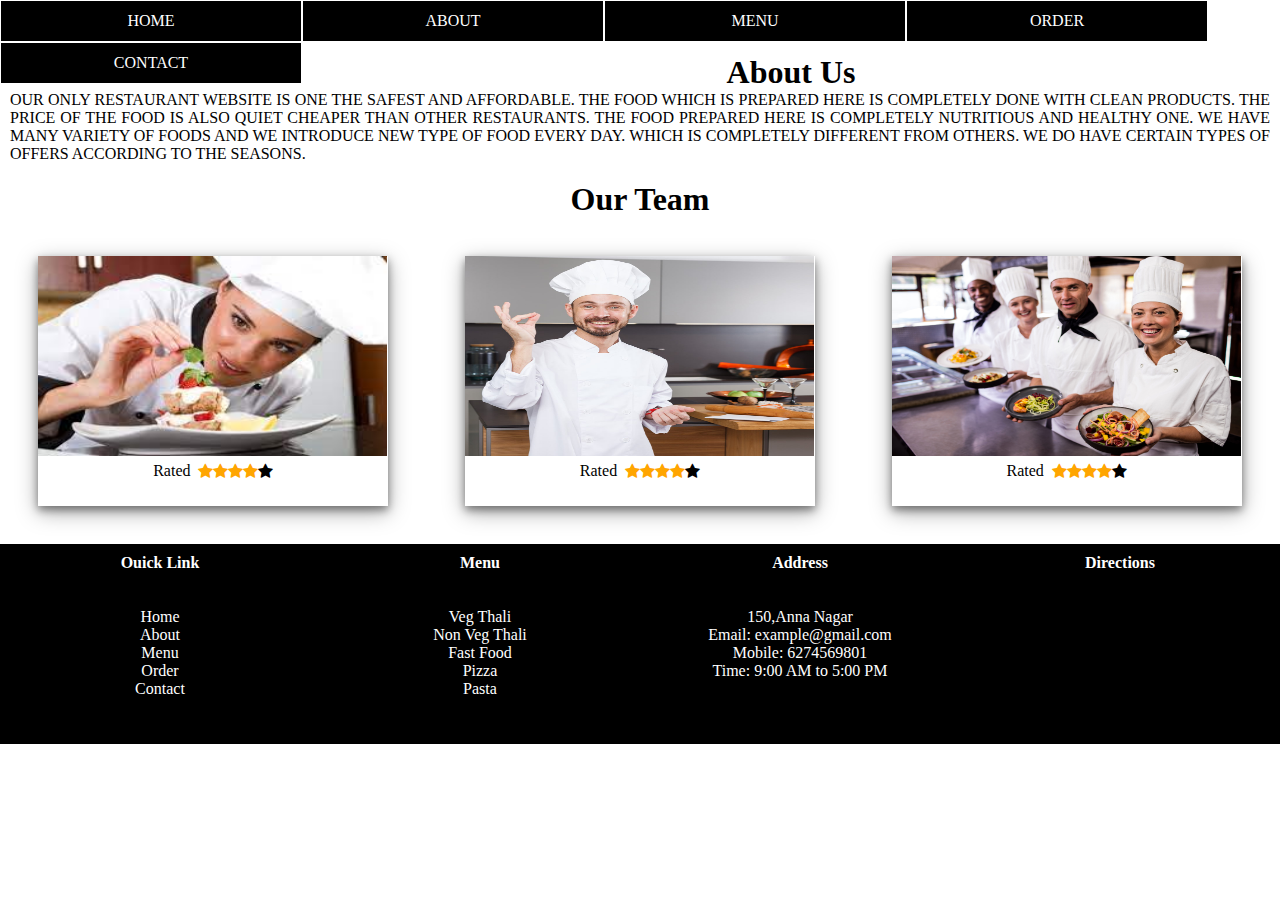
<file: about.html>
<html>
<head>
<title>Resturant</title>
</head>

<link rel="stylesheet" type="text/css" href="nav.css">
<link rel="stylesheet" type="text/css" href="about.css">
<link rel="stylesheet" type="text/css" href="footer.css">

<link rel="stylesheet" href="
https://cdnjs.cloudflare.com/ajax/libs/font-awesome/4.7.0/css/font-awesome.min.css">
</head>
<body>

<!-- code for nav bar-->
<div id="menu">
<ul>
    <li><a href="index.html">HOME</a></li>
    <li><a href="about.html">ABOUT</a></li>
    <li><a href="#">MENU</a>
		<ul>
			<li><a href="vegthali.html">Veg Thali</a>
			<li><a href="nonvegthali.html">Non Veg Thali</a>
			<li><a href="#">Chaat</a>
			<li><a href="#">Fast Food</a>
			<li><a href="#">Soup</a>
			<li><a href="#">Pasta</a>
		</ul>
	<li><a href="order.html">ORDER</a></li>
    <li><a href="contact.html">CONTACT</a></li>
</ul>
</div>
<!-- code for nav bar-->

<br>
<br>
<br>
<h1 align="center">About Us</h1>

<p>
 OUR ONLY RESTAURANT WEBSITE IS ONE THE SAFEST AND AFFORDABLE. THE FOOD WHICH IS PREPARED HERE IS COMPLETELY DONE WITH CLEAN PRODUCTS. THE PRICE OF THE FOOD IS ALSO QUIET CHEAPER THAN OTHER RESTAURANTS. THE FOOD PREPARED HERE IS COMPLETELY NUTRITIOUS AND HEALTHY ONE. WE HAVE MANY VARIETY OF FOODS AND WE INTRODUCE  NEW TYPE OF FOOD EVERY DAY. WHICH IS COMPLETELY DIFFERENT FROM OTHERS. WE DO HAVE CERTAIN TYPES OF OFFERS ACCORDING TO THE SEASONS.
</p>


<br>
<h1 align="center">Our Team</h1>
<br>

<!-- code for top cat-->
<div class="top_cat">
	<div class="top_cat_pro"><img src="chef1.jpg">
		
		<div class="starr">
		Rated &nbsp
		<span class="fa fa-star checked"></span>
		<span class="fa fa-star checked"></span>
		<span class="fa fa-star checked"></span>
		<span class="fa fa-star checked"></span>
		<span class="fa fa-star"></span>
		</div>
	</div>
	
	<div class="top_cat_pro"><img src="chef2.jpg" >
	<div class="starr">
	Rated &nbsp
		<span class="fa fa-star checked"></span>
		<span class="fa fa-star checked"></span>
		<span class="fa fa-star checked"></span>
		<span class="fa fa-star checked"></span>
		<span class="fa fa-star"></span>
		</div>
		
	
	</div>
	<div class="top_cat_pro"><img src="chef3.jpg">
	
	<div class="starr">
			Rated &nbsp 
		<span class="fa fa-star checked"></span>
		<span class="fa fa-star checked"></span>
		<span class="fa fa-star checked"></span>
		<span class="fa fa-star checked"></span>
		<span class="fa fa-star"></span>
		</div>
		
	
	</div>
</div>



<br>
<!-- code for footer-->
<div class="footer">
	<div class="footerb">
		<b>Ouick Link</b>
		<br><br><br>
		Home<br>
		About<br>
		Menu<br>
		Order<br>
		Contact<br>		
	</div>
	<div class="footerb">
	<b>Menu</b>
		<br><br><br>
		Veg Thali<br>
		Non Veg Thali<br>
		Fast Food<br>
		Pizza<br>
		Pasta<br>		
	</div>
	
	<div class="footerb">
	<b>Address</b>
		<br><br><br>
		150,Anna Nagar<br>
		Email: example@gmail.com<br>
		Mobile: 6274569801<br>
		Time: 9:00 AM to 5:00 PM<br>
	</div>
	
	<div class="footerb">
	<b>Directions</b>
		<br><br><br>
	<iframe src=
	"https://www.google.com/maps/embed?pb=!1m18!1m12!1m3!1d31090.664931467032!2d80.24483281030861!3d13.078062210299164!2m3!1f0!2f0!3f0!3m2!1i1024!2i768!4f13.1!3m3!1m2!1s0x3a5265067fc9da4b%3A0xcd5741576fea320c!2sChennai%20central%20station!5e0!3m2!1sen!2sin!4v1631897248065!5m2!1sen!2sin" width="300" height="125" style="border:0;" allowfullscreen="" loading="lazy"></iframe>
	
</div>
<!-- end of code for footer-->

</body>
</html>
</file>
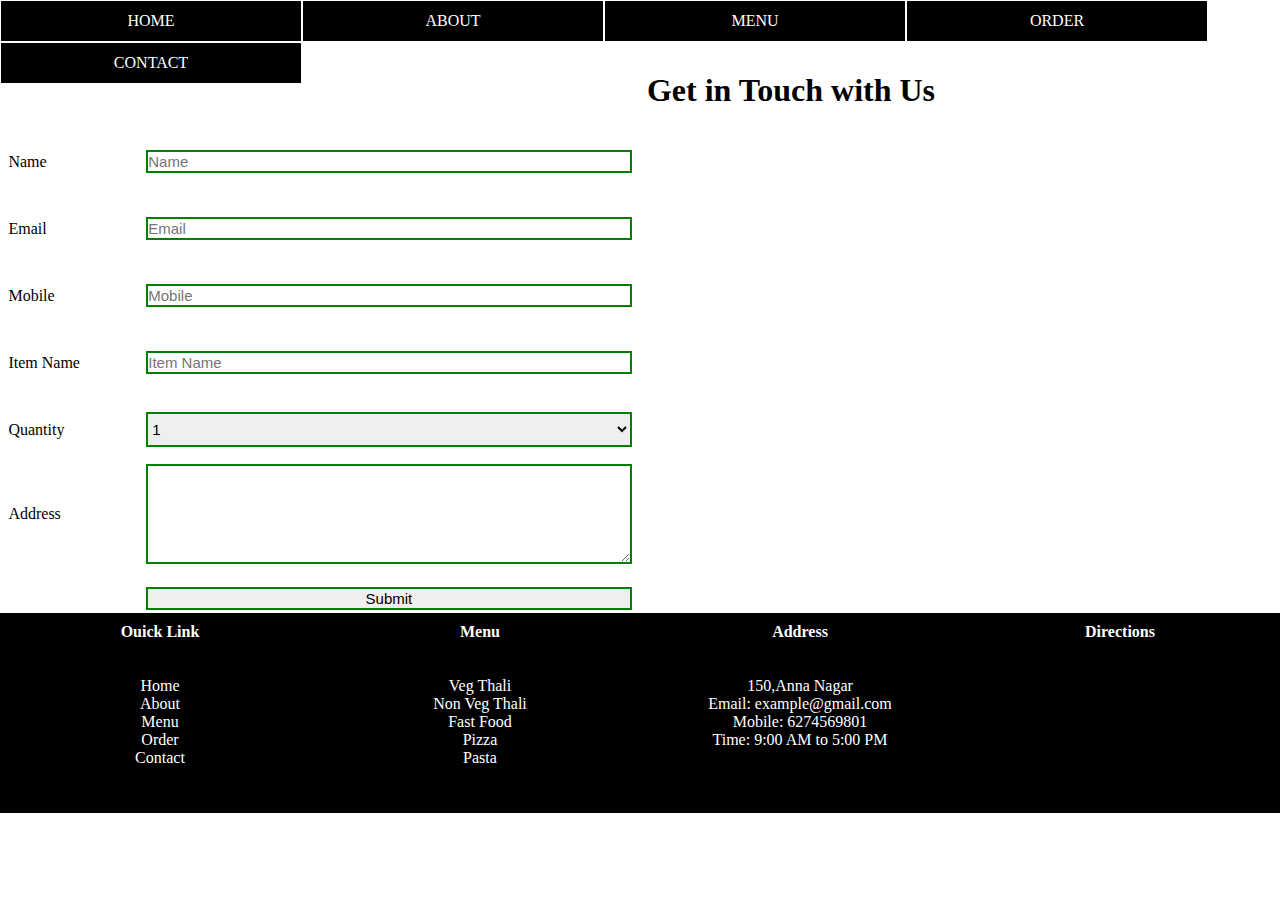
<file: contact.html>
<html>
<head>
<title>Resturant</title>
</head>

<link rel="stylesheet" type="text/css" href="nav.css">
<link rel="stylesheet" type="text/css" href="order1.css">
<link rel="stylesheet" type="text/css" href="contact.css">
<link rel="stylesheet" type="text/css" href="footer.css">

<link rel="stylesheet" href="
https://cdnjs.cloudflare.com/ajax/libs/font-awesome/4.7.0/css/font-awesome.min.css">
</head>
<body>

<!-- code for nav bar-->
<div id="menu">
<ul>
    <li><a href="index.html">HOME</a></li>
    <li><a href="about.html">ABOUT</a></li>
    <li><a href="#">MENU</a>
		<ul>
			<li><a href="vegthali.html">Veg Thali</a>
			<li><a href="nonvegthali.html">Non Veg Thali</a>
			<li><a href="#">Chaat</a>
			<li><a href="#">Fast Food</a>
			<li><a href="#">Soup</a>
			<li><a href="#">Pasta</a>
		</ul>
	<li><a href="order.html">ORDER</a></li>
    <li><a href="contact.html">CONTACT</a></li>
</ul>
</div>
<!-- code for nav bar-->

<br><br><br><br>
<h1 align="center">Get in Touch with Us</h1>
<br>


<div class="contact">
	<div class="contact_content">
		<form>
<center>
	<table border="0" width="100%">
	<tr>
		<td width="70" height="65">Name</td>
		<td width="250"><input type="text" placeholder="Name"></td>
		</tr>
		
		<td width="70" height="65">Email</td>
		<td><input type="text" placeholder="Email"></td>
		</tr>
		
		<td width="70" height="65">Mobile</td>
		<td><input type="text" placeholder="Mobile"></td>
		</tr>
		
		<td width="70" height="65">Item Name</td>
		<td><input type="text" placeholder="Item Name"></td>
		</tr>
		
		<td width="70" height="65">Quantity</td>
		<td>
		<select>
			<option>1</option>
			<option>2</option>
			<option>3</option>
			<option>4</option>
			<option>5</option>
			<option>6</option>
			<option>7</option>
			<option>8</option>
		</select>
		</td>
		</tr>
		
		<td>Address</td>
		<td><textarea></textarea></td>
		</tr>
		
		<td></td>
		<td width="70" height="65"><input type="button" value="Submit"></td>
		</tr>
	</table>
</center>
</form>


	</div>
	<div class="contact_content">
		<iframe src="https://www.google.com/maps/embed?pb=!1m18!1m12!1m3!1d3886.257735893864!2d80.27309201438649!3d13.082845290782979!2m3!1f0!2f0!3f0!3m2!1i1024!2i768!4f13.1!3m3!1m2!1s0x3a5265067fc9da4b%3A0xcd5741576fea320c!2sChennai%20central%20station!5e0!3m2!1sen!2sin!4v1631979618255!5m2!1sen!2sin" width="100%" height="105%" style="border:0;" allowfullscreen="" loading="lazy"></iframe>
	</div>
</div>

<br>

<br>
<!-- code for footer-->
<div class="footer">
	<div class="footerb">
		<b>Ouick Link</b>
		<br><br><br>
		Home<br>
		About<br>
		Menu<br>
		Order<br>
		Contact<br>		
	</div>
	<div class="footerb">
	<b>Menu</b>
		<br><br><br>
		Veg Thali<br>
		Non Veg Thali<br>
		Fast Food<br>
		Pizza<br>
		Pasta<br>		
	</div>
	
	<div class="footerb">
	<b>Address</b>
		<br><br><br>
		150,Anna Nagar<br>
		Email: example@gmail.com<br>
		Mobile: 6274569801<br>
		Time: 9:00 AM to 5:00 PM<br>
	</div>
	
	<div class="footerb">
	<b>Directions</b>
		<br><br><br>
	<iframe src=
	"https://www.google.com/maps/embed?pb=!1m18!1m12!1m3!1d31090.664931467032!2d80.24483281030861!3d13.078062210299164!2m3!1f0!2f0!3f0!3m2!1i1024!2i768!4f13.1!3m3!1m2!1s0x3a5265067fc9da4b%3A0xcd5741576fea320c!2sChennai%20central%20station!5e0!3m2!1sen!2sin!4v1631897248065!5m2!1sen!2sin" width="300" height="125" style="border:0;" allowfullscreen="" loading="lazy"></iframe>
	
</div>
<!-- end of code for footer-->

</body>

</html>
</file>
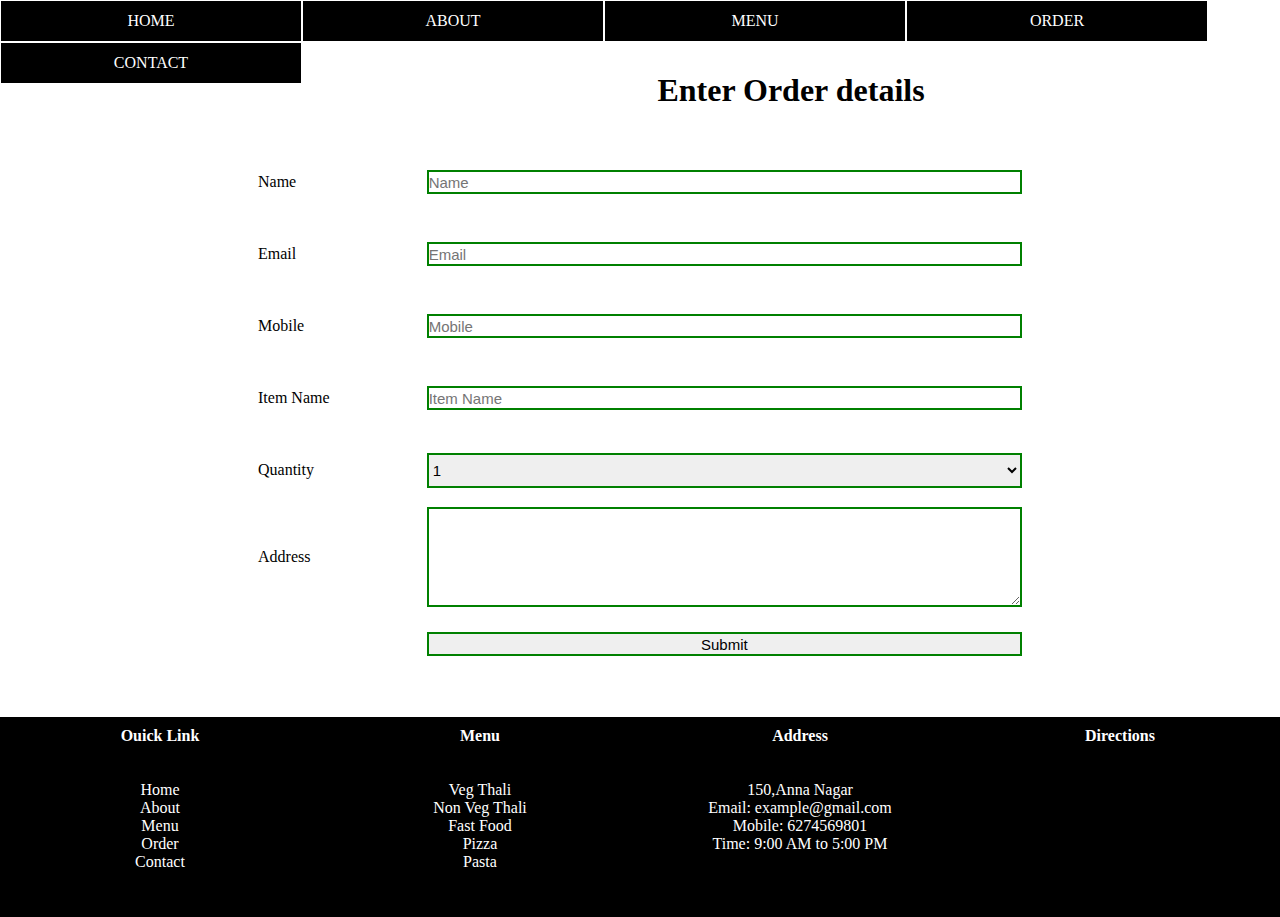
<file: order.html>
<html>
<head>
<title>Resturant</title>
</head>

<link rel="stylesheet" type="text/css" href="nav.css">
<link rel="stylesheet" type="text/css" href="order.css">
<link rel="stylesheet" type="text/css" href="footer.css">

<link rel="stylesheet" href="
https://cdnjs.cloudflare.com/ajax/libs/font-awesome/4.7.0/css/font-awesome.min.css">
</head>
<body>

<!-- code for nav bar-->
<div id="menu">
<ul>
    <li><a href="index.html">HOME</a></li>
    <li><a href="about.html">ABOUT</a></li>
    <li><a href="#">MENU</a>
		<ul>
			<li><a href="vegthali.html">Veg Thali</a>
			<li><a href="nonvegthali.html">Non Veg Thali</a>
			<li><a href="#">Chaat</a>
			<li><a href="#">Fast Food</a>
			<li><a href="#">Soup</a>
			<li><a href="#">Pasta</a>
		</ul>
	<li><a href="order.html">ORDER</a></li>
    <li><a href="contact.html">CONTACT</a></li>
</ul>
</div>
<!-- code for nav bar-->

<br><br><br><br>
<h1 align="center">Enter Order details</h1>
<br><br>


<div>
<form>
<center>
	<table border="0" width="60%">
	<tr>
		<td width="70" height="70">Name</td>
		<td width="250"><input type="text" placeholder="Name"></td>
		</tr>
		
		<td width="70" height="70">Email</td>
		<td><input type="text" placeholder="Email"></td>
		</tr>
		
		<td width="70" height="70">Mobile</td>
		<td><input type="text" placeholder="Mobile"></td>
		</tr>
		
		<td width="70" height="70">Item Name</td>
		<td><input type="text" placeholder="Item Name"></td>
		</tr>
		
		<td width="70" height="70">Quantity</td>
		<td>
		<select>
			<option>1</option>
			<option>2</option>
			<option>3</option>
			<option>4</option>
			<option>5</option>
			<option>6</option>
			<option>7</option>
			<option>8</option>
		</select>
		</td>
		</tr>
		
		<td>Address</td>
		<td><textarea></textarea></td>
		</tr>
		
		<td></td>
		<td width="70" height="70"><input type="button" value="Submit"></td>
		</tr>
	</table>
</center>
</form>
</div>

<br>

<br>
<!-- code for footer-->
<div class="footer">
	<div class="footerb">
		<b>Ouick Link</b>
		<br><br><br>
		Home<br>
		About<br>
		Menu<br>
		Order<br>
		Contact<br>		
	</div>
	<div class="footerb">
	<b>Menu</b>
		<br><br><br>
		Veg Thali<br>
		Non Veg Thali<br>
		Fast Food<br>
		Pizza<br>
		Pasta<br>		
	</div>
	
	<div class="footerb">
	<b>Address</b>
		<br><br><br>
		150,Anna Nagar<br>
		Email: example@gmail.com<br>
		Mobile: 6274569801<br>
		Time: 9:00 AM to 5:00 PM<br>
	</div>
	
	<div class="footerb">
	<b>Directions</b>
		<br><br><br>
	<iframe src=
	"https://www.google.com/maps/embed?pb=!1m18!1m12!1m3!1d31090.664931467032!2d80.24483281030861!3d13.078062210299164!2m3!1f0!2f0!3f0!3m2!1i1024!2i768!4f13.1!3m3!1m2!1s0x3a5265067fc9da4b%3A0xcd5741576fea320c!2sChennai%20central%20station!5e0!3m2!1sen!2sin!4v1631897248065!5m2!1sen!2sin" width="300" height="125" style="border:0;" allowfullscreen="" loading="lazy"></iframe>
	
</div>
<!-- end of code for footer-->

</body>

</html>
</file>
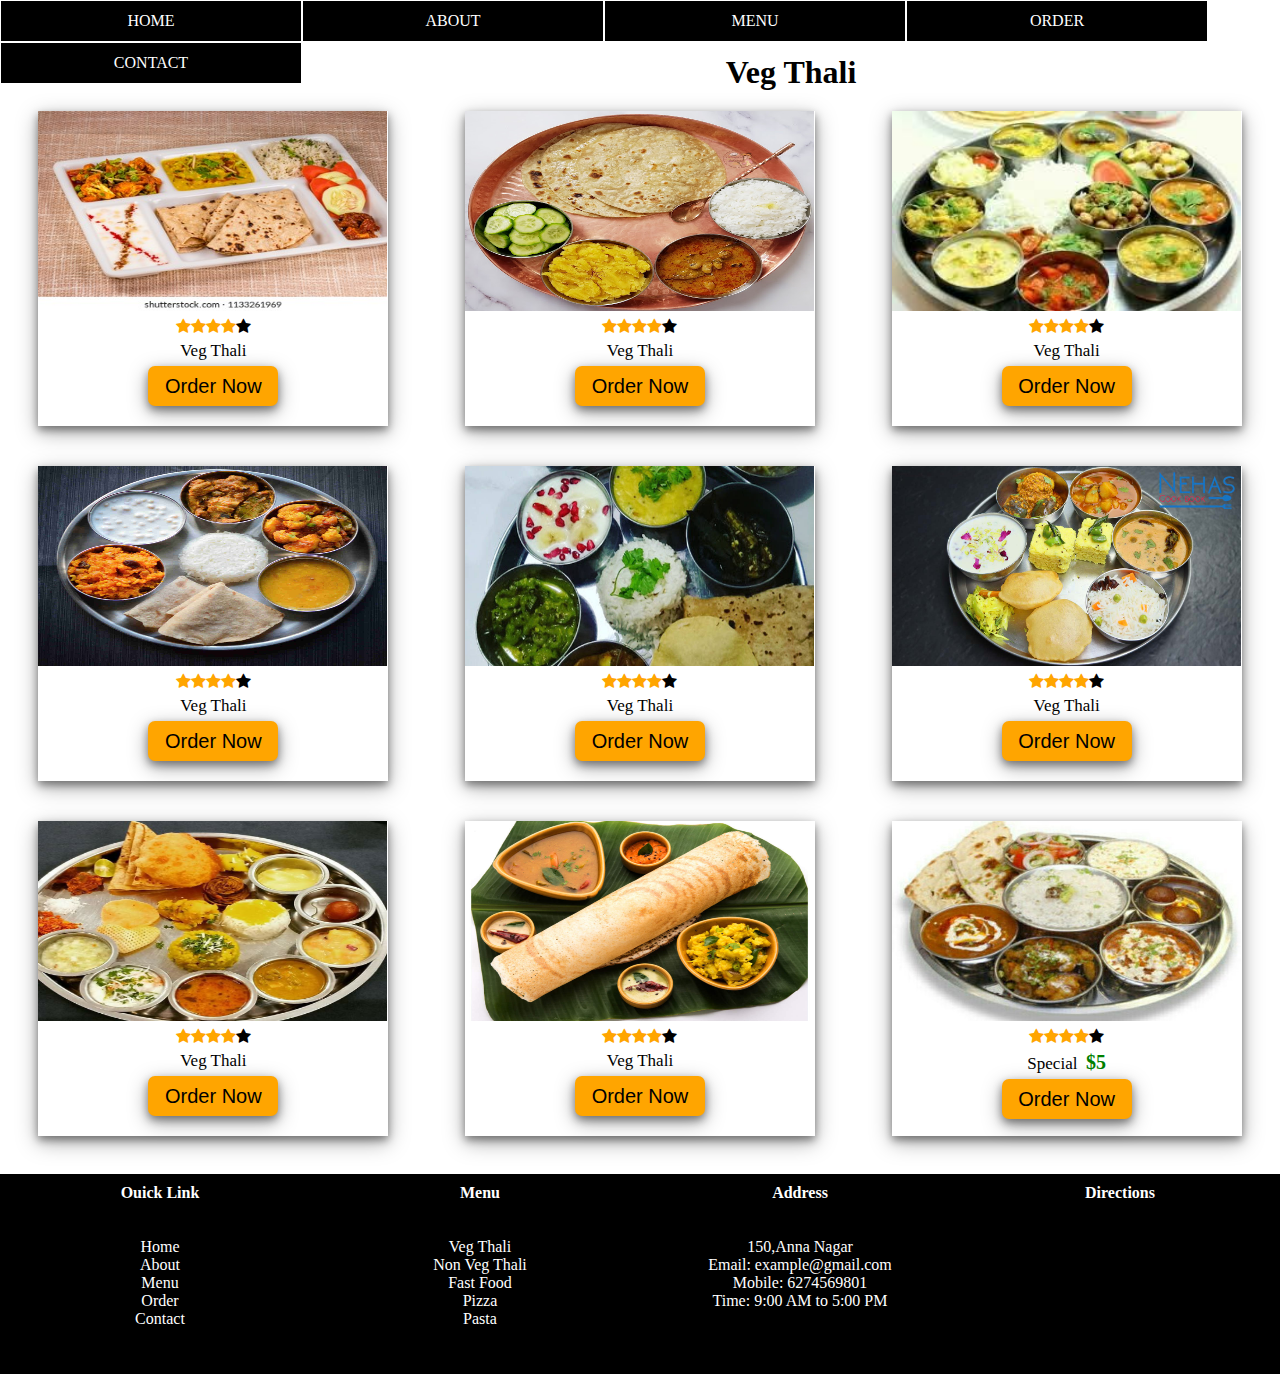
<file: vegthali.html>
<html>
<head>
<title>Resturant</title>
</head>

<link rel="stylesheet" type="text/css" href="nav.css">
<link rel="stylesheet" type="text/css" href="vegthali.css">
<link rel="stylesheet" type="text/css" href="footer.css">

<link rel="stylesheet" href="
https://cdnjs.cloudflare.com/ajax/libs/font-awesome/4.7.0/css/font-awesome.min.css">
</head>
<body>

<!-- code for nav bar-->
<div id="menu">
<ul>
    <li><a href="index.html">HOME</a></li>
    <li><a href="about.html">ABOUT</a></li>
    <li><a href="#">MENU</a>
		<ul>
			<li><a href="vegthali.html">Veg Thali</a>
			<li><a href="nonvegthali.html">Non Veg Thali</a>
			<li><a href="#">Chaat</a>
			<li><a href="#">Fast Food</a>
			<li><a href="#">Soup</a>
			<li><a href="#">Pasta</a>
		</ul>
	<li><a href="#">ORDER</a></li>
    <li><a href="#">CONTACT</a></li>
</ul>
</div>
<!-- code for nav bar-->

<br>
<br>
<br>
<h1 align="center">Veg Thali</h1>


<!-- code for top cat-->
<div class="top_cat">
	<div class="top_cat_pro"><img src="24.jpg">
		
		<div class="starr">
		<span class="fa fa-star checked"></span>
		<span class="fa fa-star checked"></span>
		<span class="fa fa-star checked"></span>
		<span class="fa fa-star checked"></span>
		<span class="fa fa-star"></span>
		</div>
		
		<div class="title">
			<p>Veg Thali</p>
		</div>
		
		<div class="btn">
		<a href="order.html"><input type="button" value="Order Now"></a>
		</div>
	</div>
	
	<div class="top_cat_pro"><img src="25.jpg" >
	<div class="starr">
		<span class="fa fa-star checked"></span>
		<span class="fa fa-star checked"></span>
		<span class="fa fa-star checked"></span>
		<span class="fa fa-star checked"></span>
		<span class="fa fa-star"></span>
		</div>
		
		<div class="title">
			<p>Veg Thali</p>
		</div>
		
		<div class="btn">
		<a href="order.html"><input type="button" value="Order Now"></a>
		</div>
	
	</div>
	<div class="top_cat_pro"><img src="veg thali.jpg">
	<div class="starr">
		<span class="fa fa-star checked"></span>
		<span class="fa fa-star checked"></span>
		<span class="fa fa-star checked"></span>
		<span class="fa fa-star checked"></span>
		<span class="fa fa-star"></span>
		</div>
		
		<div class="title">
			<p>Veg Thali</p>
		</div>
		
		<div class="btn">
		<a href="order.html"><input type="button" value="Order Now"></a>
		</div>
	
	</div>
</div>




<div class="top_cat">
	<div class="top_cat_pro"><img src="23.jpg">
	<div class="starr">
		<span class="fa fa-star checked"></span>
		<span class="fa fa-star checked"></span>
		<span class="fa fa-star checked"></span>
		<span class="fa fa-star checked"></span>
		<span class="fa fa-star"></span>
		</div>
		
		<div class="title">
			<p>Veg Thali</p>
		</div>
		
		<div class="btn">
		<a href="order.html"><input type="button" value="Order Now"></a>
		</div>
	
	
	</div>
	<div class="top_cat_pro"><img src="22.jpg">
	<div class="starr">
		<span class="fa fa-star checked"></span>
		<span class="fa fa-star checked"></span>
		<span class="fa fa-star checked"></span>
		<span class="fa fa-star checked"></span>
		<span class="fa fa-star"></span>
		</div>
		
		<div class="title">
			<p>Veg Thali</p>
		</div>
		
		<div class="btn">
		<a href="order.html"><input type="button" value="Order Now"></a>
		</div>
	
	
	
	</div>
	<div class="top_cat_pro"><img src="21.jpg">
	<div class="starr">
		<span class="fa fa-star checked"></span>
		<span class="fa fa-star checked"></span>
		<span class="fa fa-star checked"></span>
		<span class="fa fa-star checked"></span>
		<span class="fa fa-star"></span>
		</div>
		
		<div class="title">
			<p>Veg Thali</p>
		</div>
		
		<div class="btn">
		<a href="order.html"><input type="button" value="Order Now"></a>
		</div>
	
	</div>
</div>

<div class="top_cat">
	<div class="top_cat_pro"><img src="20.jpg">
	<div class="starr">
		<span class="fa fa-star checked"></span>
		<span class="fa fa-star checked"></span>
		<span class="fa fa-star checked"></span>
		<span class="fa fa-star checked"></span>
		<span class="fa fa-star"></span>
		</div>
		
		<div class="title">
			<p>Veg Thali</p>
		</div>
		
		<div class="btn">
		<a href="order.html"><input type="button" value="Order Now"></a>
		</div>
	
	
	</div>
	<div class="top_cat_pro"><img src="3.jpg">
	<div class="starr">
		<span class="fa fa-star checked"></span>
		<span class="fa fa-star checked"></span>
		<span class="fa fa-star checked"></span>
		<span class="fa fa-star checked"></span>
		<span class="fa fa-star"></span>
		</div>
		
		<div class="title">
			<p>Veg Thali</p>
		</div>
		
		<div class="btn">
		<a href="order.html"><input type="button" value="Order Now"></a>
		</div>
	
	
	
	</div>
	<div class="top_cat_pro"><img src="special.jpg">
	<div class="starr">
		<span class="fa fa-star checked"></span>
		<span class="fa fa-star checked"></span>
		<span class="fa fa-star checked"></span>
		<span class="fa fa-star checked"></span>
		<span class="fa fa-star"></span>
		</div>
		
		<div class="title">
			<p>Special &nbsp<b>$5</b></p>
		</div>
		
		<div class="btn">
		<a href="order.html"><input type="button" value="Order Now"></a>
		</div>
	
	</div>
</div>






<br>
<!-- code for footer-->
<div class="footer">
	<div class="footerb">
		<b>Ouick Link</b>
		<br><br><br>
		Home<br>
		About<br>
		Menu<br>
		Order<br>
		Contact<br>		
	</div>
	<div class="footerb">
	<b>Menu</b>
		<br><br><br>
		Veg Thali<br>
		Non Veg Thali<br>
		Fast Food<br>
		Pizza<br>
		Pasta<br>		
	</div>
	
	<div class="footerb">
	<b>Address</b>
		<br><br><br>
		150,Anna Nagar<br>
		Email: example@gmail.com<br>
		Mobile: 6274569801<br>
		Time: 9:00 AM to 5:00 PM<br>
	</div>
	
	<div class="footerb">
	<b>Directions</b>
		<br><br><br>
	<iframe src=
	"https://www.google.com/maps/embed?pb=!1m18!1m12!1m3!1d31090.664931467032!2d80.24483281030861!3d13.078062210299164!2m3!1f0!2f0!3f0!3m2!1i1024!2i768!4f13.1!3m3!1m2!1s0x3a5265067fc9da4b%3A0xcd5741576fea320c!2sChennai%20central%20station!5e0!3m2!1sen!2sin!4v1631897248065!5m2!1sen!2sin" width="300" height="125" style="border:0;" allowfullscreen="" loading="lazy"></iframe>
	
</div>
<!-- end of code for footer-->

</body>
</html>
</file>
<file: nav.css>
*
{
	margin:0;
	padding:0;
}
#menu ul
{
	list-style:none;
	z-index: 1000;
}
#menu ul li 
{
	background-color:black;
	border: 1px solid white;
	width: 300px;
	height: 40px;
	text-align: center;
	line-height: 40px;
	float: left;
	position: relative;
}
#menu ul li a 
{
	text-decoration: none;
	color: white;
	display: block;
}
#menu ul li a:hover 
{
    background-color:green;	
}
#menu ul ul 
{
	position: absolute;
	display:none;
}
#menu ul li:hover > ul
{
	display: block;
}
</file>
<file: about.css>
.top_cat
{
	border: 0px solid black;
	display: flex;
	justify-content: space-around;
	align-items: center;
}
.top_cat_pro
{
	border: 0px solid red;
	width: 350px;
	height: 250px;
	float: left;
	margin-top: 20px;
	margin-bottom: 20px;
	box-shadow: 0 4px 8px 0 rgba(0,0,0,0.4), 0 6px 20px 0 rgba(0,0,0,0.35);
	transition: transform 1s;
}
.top_cat_pro:hover
{
	transform: scale(1.05);
}
.top_cat_pro img
{
	width:349px;
	height: 200px;
}
.checked
{
	color: orange;
}
.starr
{
	border: 0px solid black;
	height: 30px;
	display: flex;
	justify-content: center;
	align-items: center;
}
p 
{
	text-align:justify;
	margin-left: 10px;
	margin-right: 10px;
}
}
</file>
<file: footer.css>
.footer
{
	height: 200px;
	width: 100%;
	background-color: black;
	display: flex;
	justify-content: space-around;
	align-items: center;
}
.footerb
{
	height: 180px;
	width: 300px;
	float: left;
	color: white;
	text-align: center;
}
</file>
<file: order1.css>
table 
{
	height: 500px;
}
input
{
	width: 100%;
	height: 35%;
	border: 2px solid green;
	font-size: 15px;
}
textarea
{
	width: 100%;
	height: 100px;
	border: 2px solid green;
	font-size: 15px;
}
select
{
	width: 100%;
	height: 35px;
	border: 2px solid green;
	font-size: 15px;
}
input[type=button]:hover
{
	background-color: black;
	color: white;
}
</file>
<file: contact.css>
.contact
{
	width: 100%;
	height: 450px;
	border: 0px solid blue;
	display: flex;
	justify-content:space-around;
	align-items: center;
}
.contact_content
{
	width: 49%;
	height: 450px;
	border: 0px solid green;
	float: left;
}
</file>
<file: order.css>
table 
{
	height: 500px;
}
input
{
	width: 100%;
	height: 35%;
	border: 2px solid green;
	font-size: 15px;
}
textarea
{
	width: 100%;
	height: 100px;
	border: 2px solid green;
	font-size: 15px;
}
select
{
	width: 100%;
	height: 35px;
	border: 2px solid green;
	font-size: 15px;
}
input[type=button]:hover
{
	background-color: black;
	color: white;
}
</file>
<file: vegthali.css>
.top_cat
{
	border: 0px solid black;
	display: flex;
	justify-content: space-around;
	align-items: center;
}
.top_cat_pro
{
	border: 0px solid red;
	width: 350px;
	height: 315px;
	float: left;
	margin-top: 20px;
	margin-bottom: 20px;
	box-shadow: 0 4px 8px 0 rgba(0,0,0,0.4), 0 6px 20px 0 rgba(0,0,0,0.35);
	transition: transform 1s;
}
.top_cat_pro:hover
{
	transform: scale(1.05);
}
.top_cat_pro img
{
	width:349px;
	height: 200px;
}
.checked
{
	color: orange;
}
.starr
{
	border: 0px solid black;
	height: 30px;
	display: flex;
	justify-content: center;
	align-items: center;
}
.title p
{
	text-align: center;
	font-size: 17px;
}
.title b
{
	color: green;
	font-size: 20px;
}
.btn 
{
	border: 0px solid green;
	height: 50px;
	display: flex;
	justify-content: center;
	align-items: center;
}
.btn input
{
	height: 40px;
	width: 130px;
	border-radius: 7px;
	border: 0px;
	background-color: orange;
	font-size: 20px;
	box-shadow: 0 4px 8px 0 rgba(0,0,0,0.4), 0 6px 20px 0 rgba(0,0,0,0.35);
}
.btn input:hover
{
	background-color: green;
	color: white;
}
</file>
